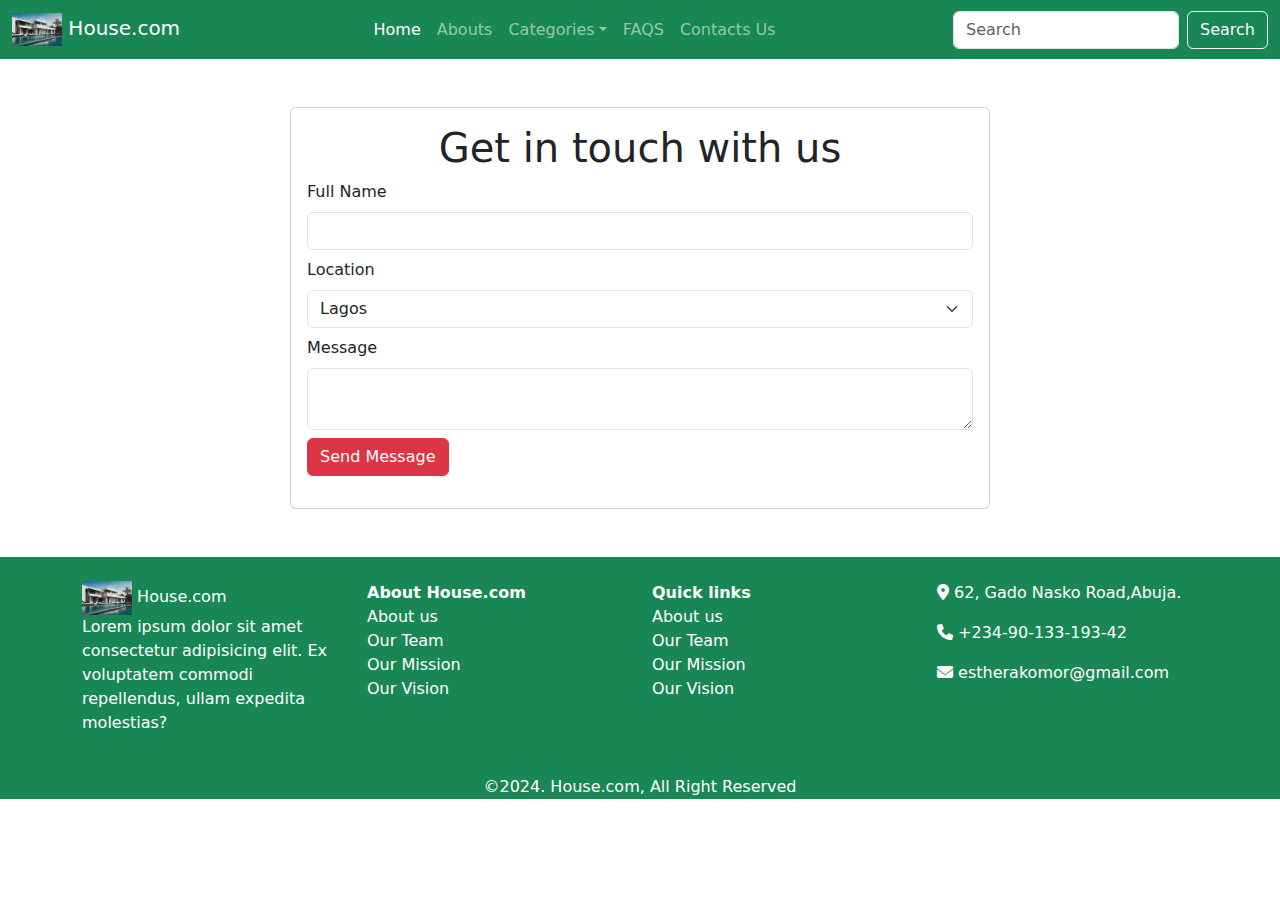
<file: contact.html>
<!DOCTYPE html>
<html lang="en">

<head>
    <meta charset="UTF-8">
    <meta name="viewport" content="width=device-width, initial-scale=1.0">
    <title>Estate design.com-Giving you Your dream Home</title>
    <link rel="stylesheet" href="Assets/css/bootstrap.min.css">
    <link rel="stylesheet" href="Assets/fontawesome/css/all.css">
    <link rel="stylesheet" href="Assets/css/Style.css">
    <link rel="icon" href="Assets/images/House.jpg">

</head>

<body>
    <!-- Navbar Starts -->
    <section>
        <nav class="navbar navbar-expand-lg navbar-dark bg-success">
            <div class="container-fluid">
                <a class="navbar-brand" href="#">
                    <img src="Assets/images/House.jpg" width="50" alt="logo">
                    House.com
                </a>
                <button class="navbar-toggler d-lg-none" type="button" data-bs-toggle="collapse"
                    data-bs-target="#collapsibleNavId" aria-controls="collapsibleNavId" aria-expanded="false"
                    aria-label="Toggle navigation">
                    <span class="navbar-toggler-icon"></span>
                </button>
                <div class="collapse navbar-collapse" id="collapsibleNavId">
                    <ul class="navbar-nav mx-auto mt-2 mt-lg-0">
                        <li class="nav-item">
                            <a class="nav-link active" href="index.html" aria-current="page">Home
                                <span class="visually-hidden">(current)</span></a>
                        </li>
                        <li class="nav-item">
                            <a class="nav-link" href="#">Abouts</a>
                        </li>
                        <li class="nav-item dropdown">
                            <a class="nav-link dropdown-toggle" href="#" id="dropdownId" data-bs-toggle="dropdown"
                                aria-haspopup="true" aria-expanded="false">Categories</a>
                            <div class="dropdown-menu" aria-labelledby="dropdownId">
                                <a class="dropdown-item" href="#">For Sale</a>
                                <a class="dropdown-item" href="#">For Rent</a>
                            </div>
                        <li class="nav-item">
                            <a class="nav-link" href="#">FAQS</a>
                        </li>
                        <li class="nav-item">
                            <a class="nav-link" href="contact.html">Contacts Us</a>
                        </li>
                        </li>
                    </ul>
                    <form class="d-flex my-2 my-lg-0">
                        <input class="form-control me-sm-2" type="text" placeholder="Search" />
                        <button class="btn btn-outline-light my-2 my-sm-0" type="submit">
                            Search
                        </button>
                    </form>
                </div>
            </div>
        </nav>

    </section>
    <!-- Navbar Ends -->

    <!-- contacts starts -->
     <section>
        <div class="container my-5">
            <div class="card mx-auto" style="max-width: 700px;">
                <div class="card-body">
                    <form action="">
                        <div class="mb-2">
                            <h1 class="text-center">Get in touch with us</h1>
                        </div>
                        <div class="mb-2">
                            <label for="" class="form-label">Full Name</label>
                            <input type="text" class="form-control">
                        </div>
                        <div class="mb-2">
                            <label for="" class="form-label">Location</label>
                            <select name="" class="form-select">
                                <option value="">Lagos</option>
                                <option value="">Edo</option>
                            </select>
                                
                        </div>
                        <div class="mb-2">
                            <label for="" class="form-label">Message</label>
                            <textarea name="5" class="form-control"></textarea>
                        </div>

                        <div class="mb-3">
                            <button class="btn btn-danger">Send Message</button>
                        </div>

                    </form>

                </div>
            </div>

        </div>
     </section>
     <!-- contact ends -->

      <!-- footer starts -->
       <footer class="text-bg-success">
            <div class="container py-4">
                <div class="row">
                    <div class="col-6 col-lg-3">
                        <img src="Assets/images/House.jpg" width="50" alt="">
                        <span>House.com</span>
                        <p>Lorem ipsum dolor sit amet consectetur adipisicing elit. Ex voluptatem commodi repellendus, ullam expedita molestias?                          
                        </p>
                    </div>

                    <div class="col-6 col-lg-3 mb-3">
                        <ul class="list-unstyled">
                            <li class="fw-bold">About House.com</li>
                            <li>
                                <a href="#" class="nav-link">About us</a>
                            </li>
                            <li>
                                <a href="#" class="nav-link"> Our Team</a>
                            </li>
                            <li>
                                <a href="#" class="nav-link">Our Mission</a>
                            </li>
                            <li>
                                <a href="#" class="nav-link">Our Vision</a>
                            </li>

                        </ul>
                    </div>
                    <div class="col-6 col-lg-3 mb-3">
                        <ul class="list-unstyled">
                            <li class="fw-bold">Quick links</li>
                            <li>
                                <a href="#" class="nav-link">About us</a>
                            </li>
                            <li>
                                <a href="#" class="nav-link"> Our Team</a>
                            </li>
                            <li>
                                <a href="#" class="nav-link">Our Mission</a>
                            </li>
                            <li>
                                <a href="#" class="nav-link">Our Vision</a>
                            </li>
                        </ul>
                    </div>

                    <div class="col-12 col-lg-3 mb-3">
                        <p>
                            <i class="fa-solid fa-map-marker-alt"></i> 62, Gado Nasko Road,Abuja.
                        </p>
                        <p>
                            <i class="fa-solid fa-phone"></i> +234-90-133-193-42
                        </p>
                        <p>
                            <i class="fa-solid fa-envelope"></i> estherakomor@gmail.com
                        </p>
                       
                    </div>

                </div>
            </div>

            <p class="text-center">
                &copy;2024. House.com, All Right Reserved

            </p>
       </footer>



    <script src="Assets/js/bootstrap.bundle.min.js"></script>

</body>

</html>
</file>
<file: Assets/css/Style.css>
.hero img{
    height: 40rem;
    object-fit: cover;
    object-position: center;
    filter: brightness(90%);
}

.hero li{
    list-style: none;
    width: 20px !important;
    height: 20px !important;
    border-radius: 50%;
}

.hero .carousel-caption{
    top: 50%;
    text-align: start;
}

.hero .carousel-caption h3{
    font-style: italic;
    font-size: 4rem;
    
}
</file>
